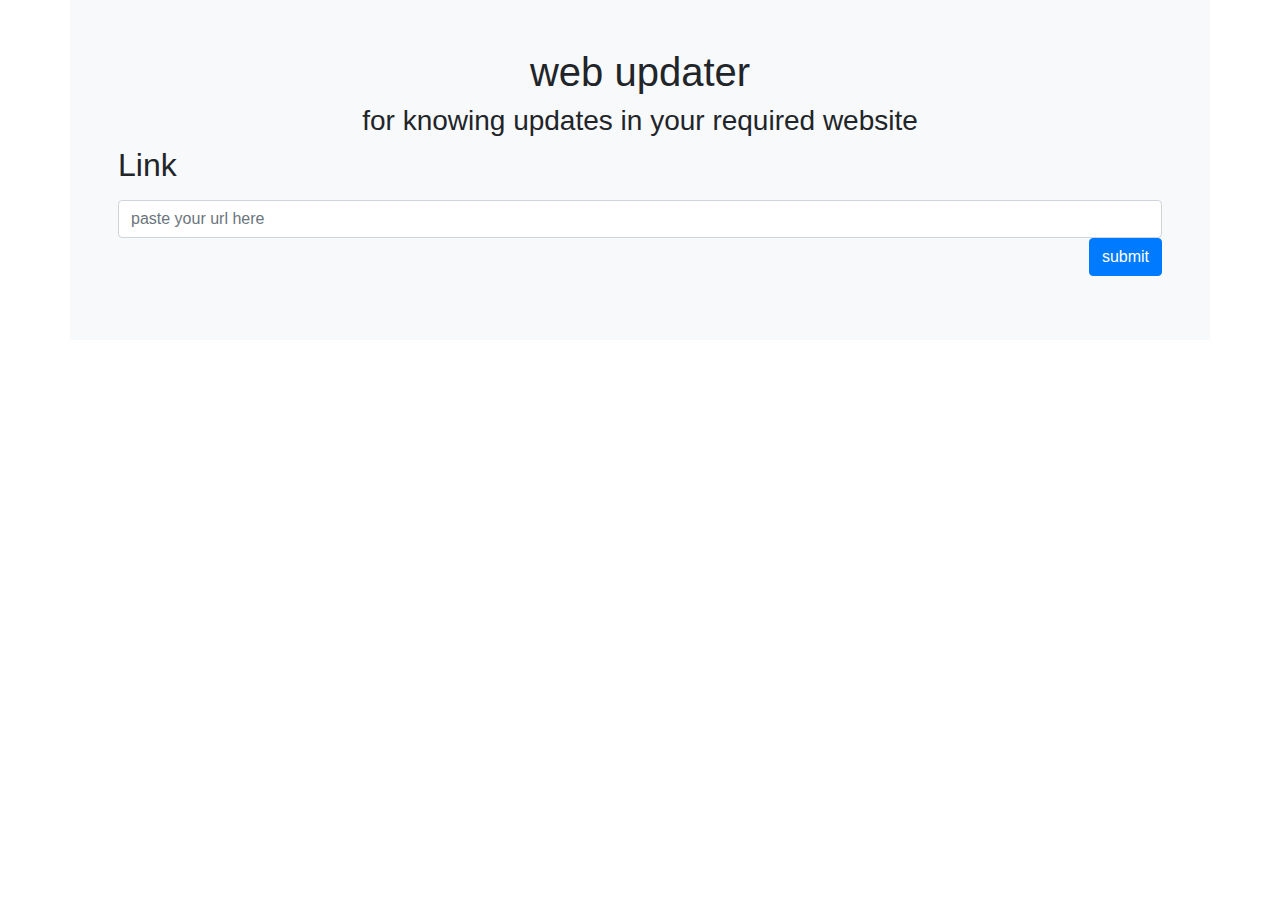
<file: index.html>
<!DOCTYPE html>
<html lang="en">
<head>
    <meta charset="UTF-8">
    <meta http-equiv="X-UA-Compatible" content="IE=edge">
    <meta name="viewport" content="width=device-width, initial-scale=1.0">
    <title>web-updater</title>
    <link rel="stylesheet" href="https://maxcdn.bootstrapcdn.com/bootstrap/4.0.0/css/bootstrap.min.css" integrity="sha384-Gn5384xqQ1aoWXA+058RXPxPg6fy4IWvTNh0E263XmFcJlSAwiGgFAW/dAiS6JXm" crossorigin="anonymous">
    <link rel="stylesheet" type="text" href="style.css">
    <link rel="stylesheet" href="https://pyscript.net/latest/pyscript.css" />
    <script defer src="https://pyscript.net/latest/pyscript.js"></script>
</head>
<body>
    <section class="container p-5 bg-light" id="section-consultancy">
        <h1 class="text-center">web updater</h1>
        <h3 class="text-center"> for knowing updates in your required website</h3>
        <div class="row">
          <div class="col-md-12">
            <form class="grid" action="/result" method="POST">
              <label for="Name"><h2>Link</h2></label>
              <input type="text" class="form-control" id="Name" placeholder="paste your url here">
              <div class="form-group text-right"> 
              <button type="submit" class="btn btn-primary ">submit</button>
              </div>  
            </form>
          </div>  

        </div>
    </section>
    <!--<py-script>
        link = input('enter your link')
    </py-script>
    <py-script src="updater.py"></py-script>-->
    <footer>

    </footer>
    <script src="https://code.jquery.com/jquery-3.2.1.slim.min.js" integrity="sha384-KJ3o2DKtIkvYIK3UENzmM7KCkRr/rE9/Qpg6aAZGJwFDMVNA/GpGFF93hXpG5KkN" crossorigin="anonymous"></script>
    <script src="https://cdnjs.cloudflare.com/ajax/libs/popper.js/1.12.9/umd/popper.min.js" integrity="sha384-ApNbgh9B+Y1QKtv3Rn7W3mgPxhU9K/ScQsAP7hUibX39j7fakFPskvXusvfa0b4Q" crossorigin="anonymous"></script>
    <script src="https://maxcdn.bootstrapcdn.com/bootstrap/4.0.0/js/bootstrap.min.js" integrity="sha384-JZR6Spejh4U02d8jOt6vLEHfe/JQGiRRSQQxSfFWpi1MquVdAyjUar5+76PVCmYl" crossorigin="anonymous"></script>

</body>
</html>
</file>
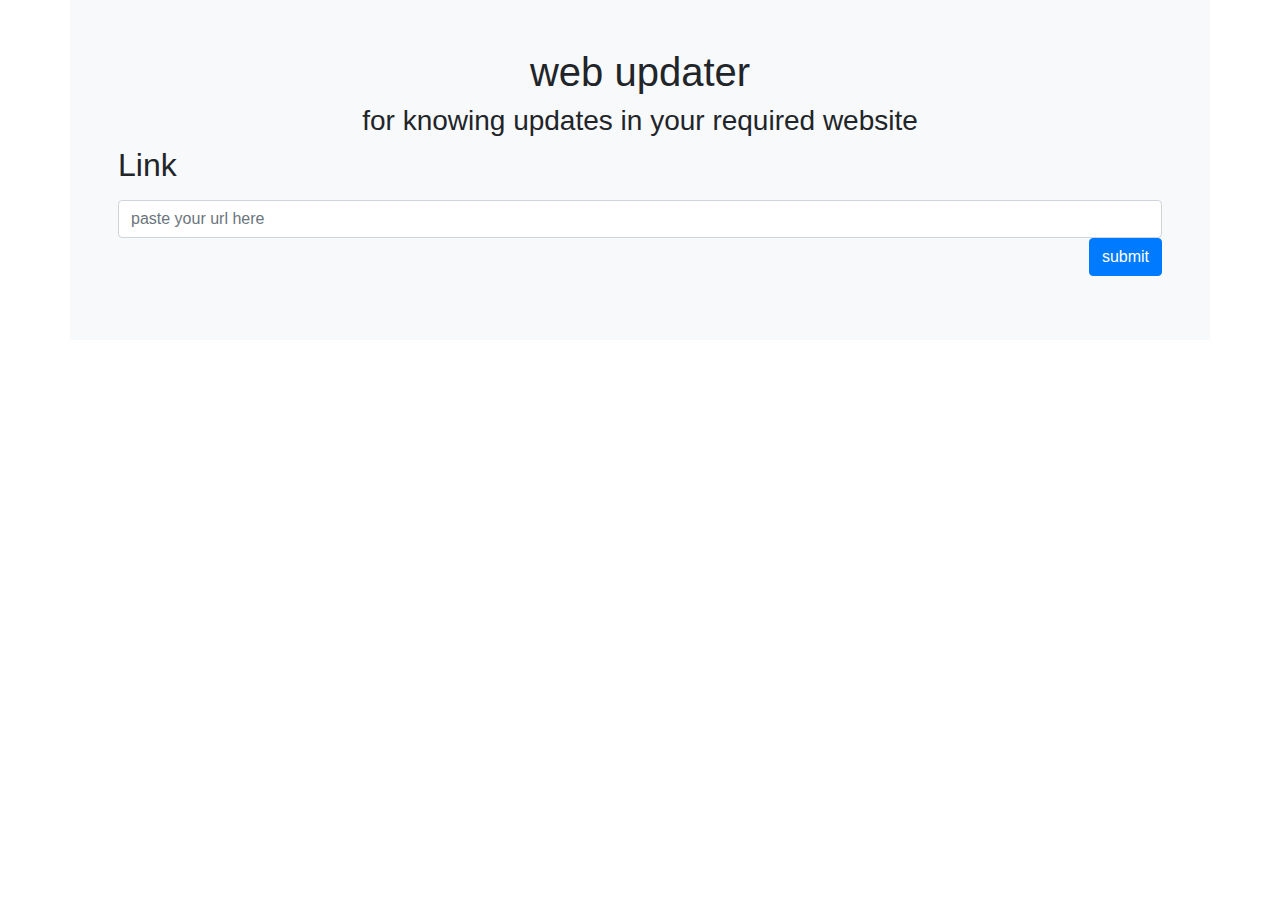
<file: templates/index.html>
<!DOCTYPE html>
<html lang="en">
<head>
    <meta charset="UTF-8">
    <meta http-equiv="X-UA-Compatible" content="IE=edge">
    <meta name="viewport" content="width=device-width, initial-scale=1.0">
    <title>web-updater</title>
    <link rel="stylesheet" href="https://maxcdn.bootstrapcdn.com/bootstrap/4.0.0/css/bootstrap.min.css" integrity="sha384-Gn5384xqQ1aoWXA+058RXPxPg6fy4IWvTNh0E263XmFcJlSAwiGgFAW/dAiS6JXm" crossorigin="anonymous">
    <link rel="stylesheet" type="text" href="style.css">
    <link rel="stylesheet" href="https://pyscript.net/latest/pyscript.css" />
    <script defer src="https://pyscript.net/latest/pyscript.js"></script>
</head>
<body>
    <section class="container p-5 bg-light" id="section-consultancy">
        <h1 class="text-center">web updater</h1>
        <h3 class="text-center"> for knowing updates in your required website</h3>
        <div class="row">
          <div class="col-md-12">
            <form class="grid" action="/result" method="POST">
              <label for="Link"><h2>Link</h2></label>
              <input type="text" class="form-control" id="Link" placeholder="paste your url here">
              <div class="form-group text-right"> 
              <button type="submit" class="btn btn-primary ">submit</button>
              </div>  
            </form>
          </div>  

        </div>
    </section>
    <!--<py-script>
        link = input('enter your link')
    </py-script>
    <py-script src="updater.py"></py-script>-->
    <footer>

    </footer>
    <script src="https://code.jquery.com/jquery-3.2.1.slim.min.js" integrity="sha384-KJ3o2DKtIkvYIK3UENzmM7KCkRr/rE9/Qpg6aAZGJwFDMVNA/GpGFF93hXpG5KkN" crossorigin="anonymous"></script>
    <script src="https://cdnjs.cloudflare.com/ajax/libs/popper.js/1.12.9/umd/popper.min.js" integrity="sha384-ApNbgh9B+Y1QKtv3Rn7W3mgPxhU9K/ScQsAP7hUibX39j7fakFPskvXusvfa0b4Q" crossorigin="anonymous"></script>
    <script src="https://maxcdn.bootstrapcdn.com/bootstrap/4.0.0/js/bootstrap.min.js" integrity="sha384-JZR6Spejh4U02d8jOt6vLEHfe/JQGiRRSQQxSfFWpi1MquVdAyjUar5+76PVCmYl" crossorigin="anonymous"></script>

</body>
</html>
</file>
<file: style.css>
body {
    background-color: rgb(178, 183, 185);
  }
</file>
<file: templates/style.css>
body {
    background-color: rgb(178, 183, 185);
  }
</file>
